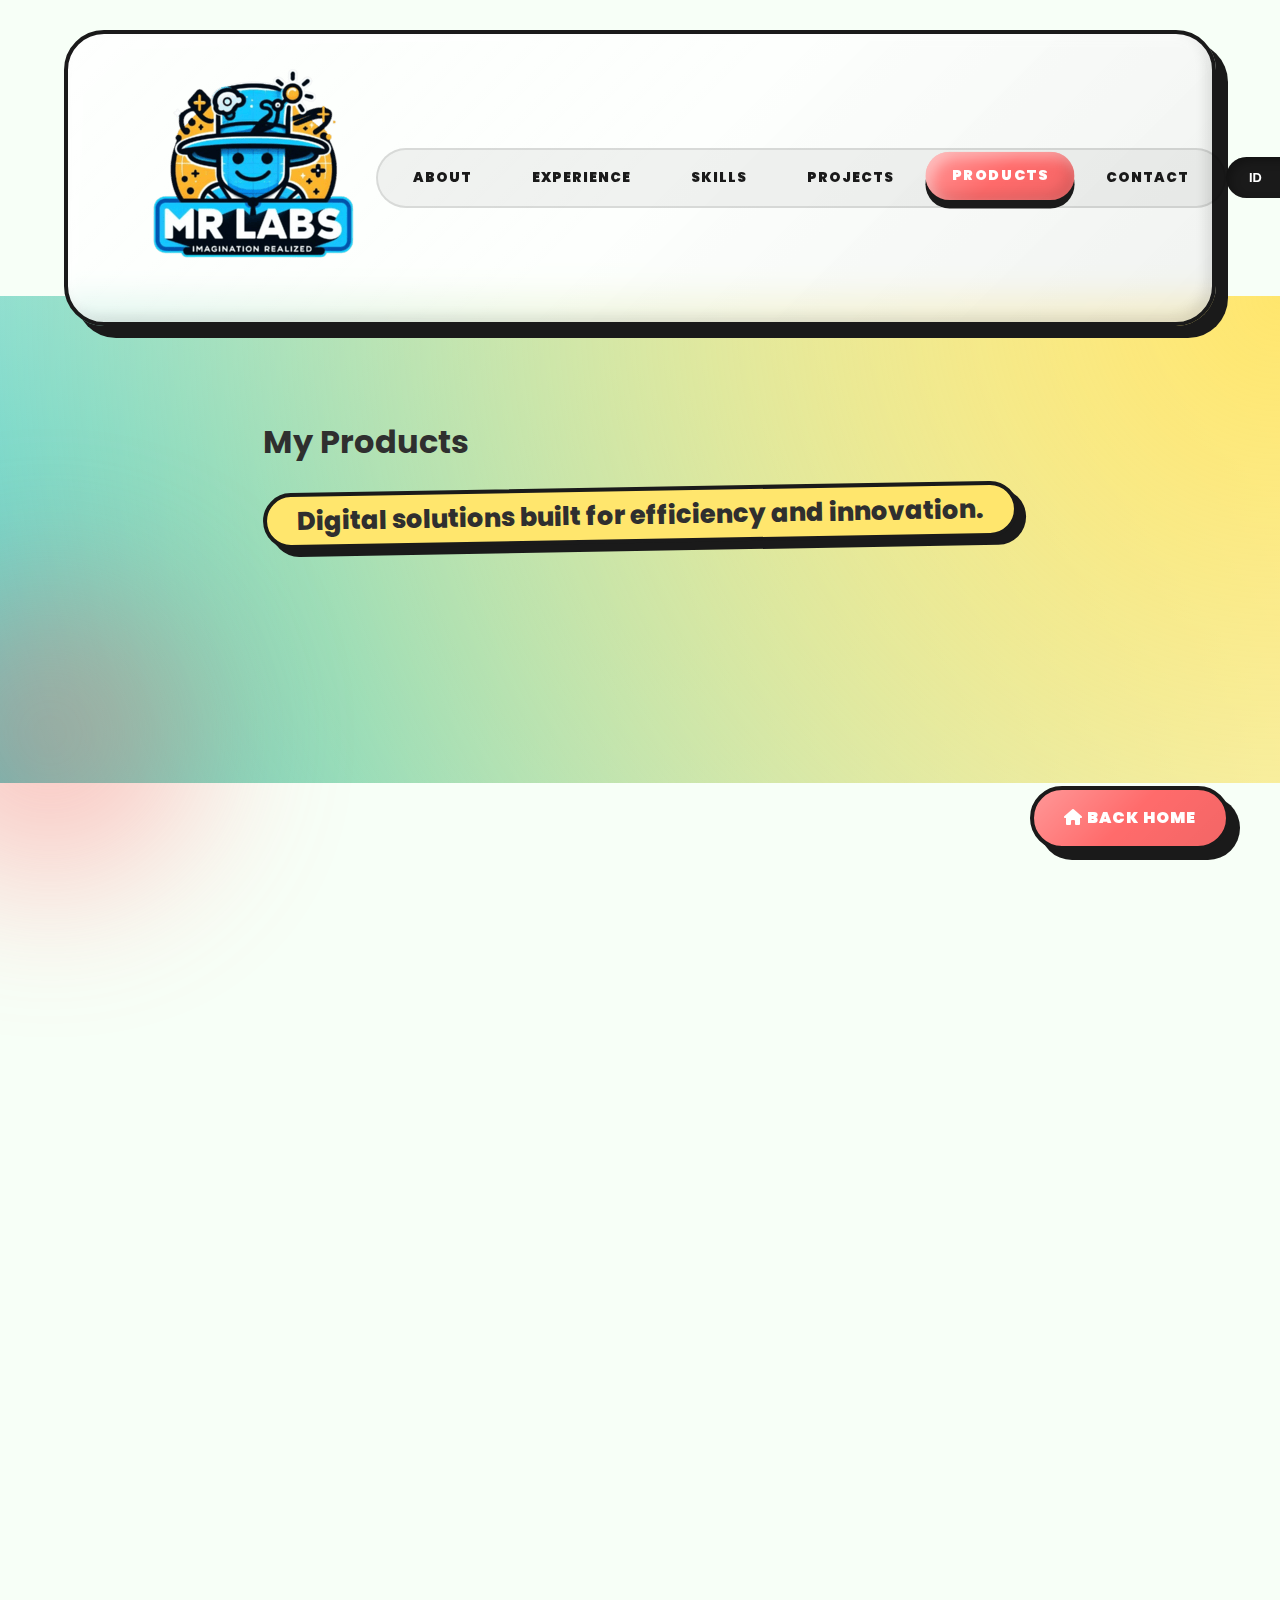
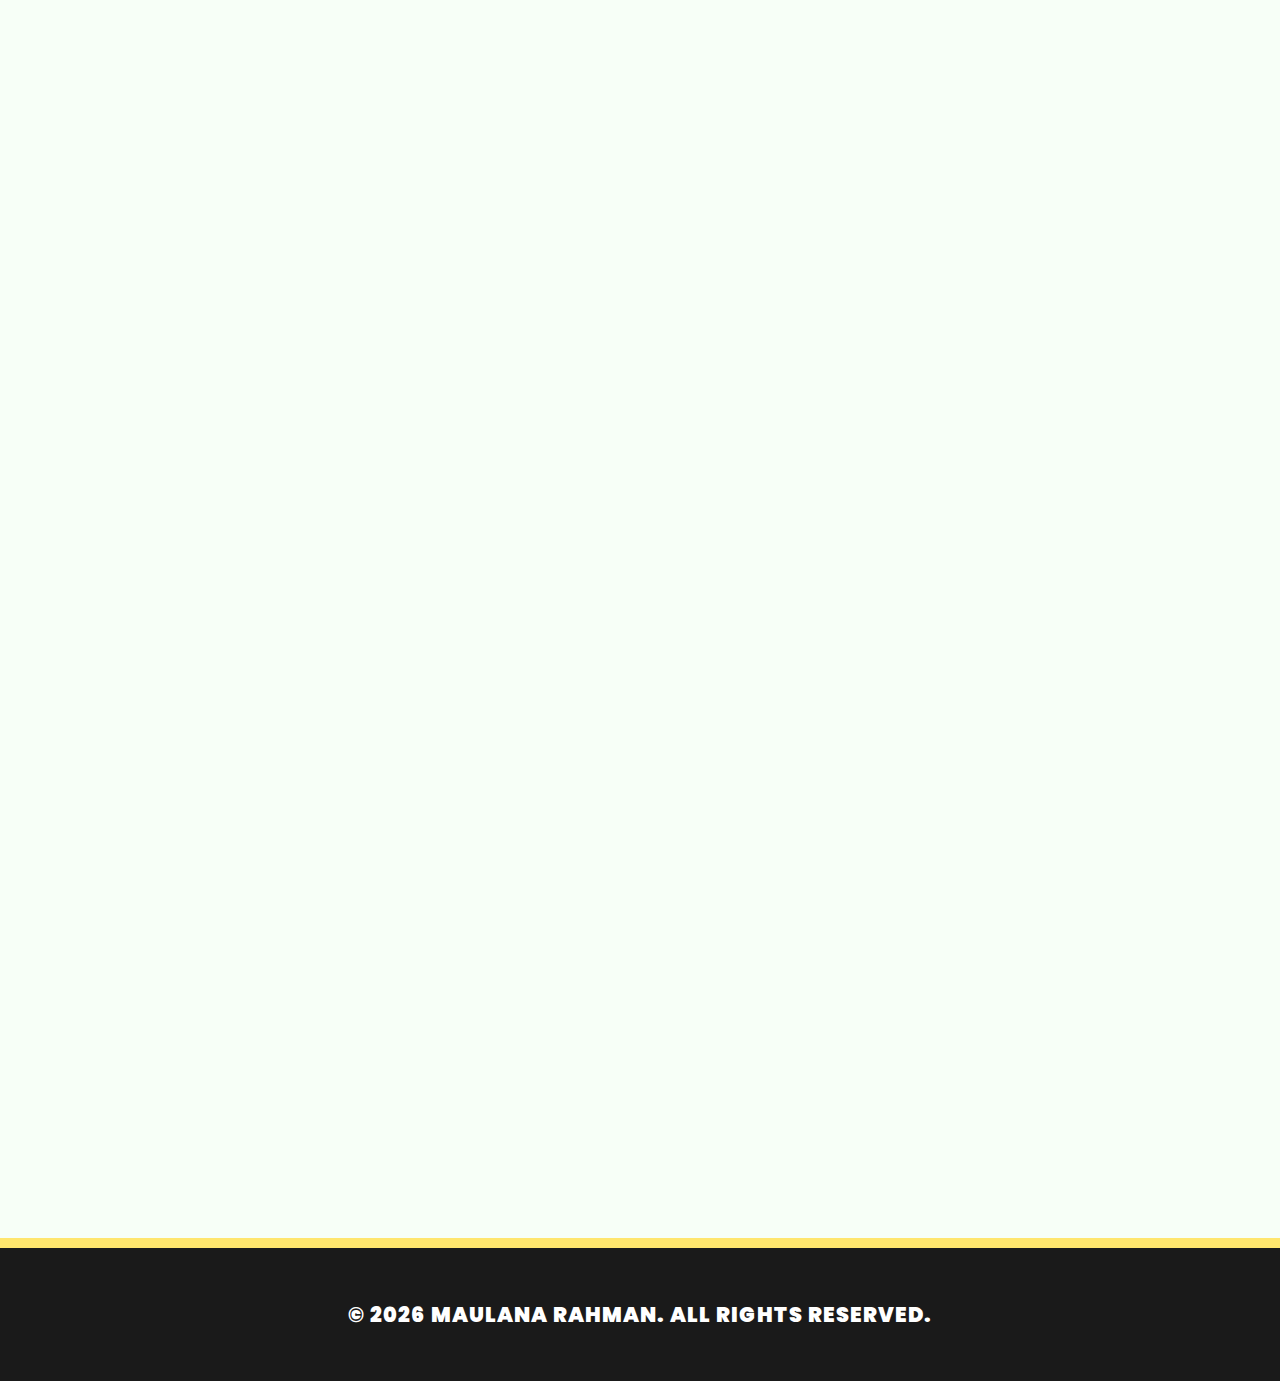
<file: products-en.html>
<!DOCTYPE html>
<html lang="en">

<head>
    <meta charset="UTF-8">
    <meta name="viewport" content="width=device-width, initial-scale=1.0">
    <title>Products - Maulana Rahman</title>
    <meta name="description" content="A list of innovative products developed by Maulana Rahman.">
    <link rel="stylesheet" href="css/style.css?v=1.0.1">
    <link rel="preconnect" href="https://fonts.googleapis.com">
    <link rel="preconnect" href="https://fonts.gstatic.com" crossorigin>
    <link href="https://fonts.googleapis.com/css2?family=Poppins:wght@300;400;600;700;900&display=swap"
        rel="stylesheet">
    <link rel="stylesheet" href="https://cdnjs.cloudflare.com/ajax/libs/font-awesome/6.5.1/css/all.min.css">
    <script type="text/javascript">
        (function(c,l,a,r,i,t,y){
            c[a]=c[a]||function(){(c[a].q=c[a].q||[]).push(arguments)};
            t=l.createElement(r);t.async=1;t.src="https://www.clarity.ms/tag/"+i;
            y=l.getElementsByTagName(r)[0];y.parentNode.insertBefore(t,y);
        })(window, document, "clarity", "script", "ve90w8nvrl");
    </script>
</head>

<body>

    <header>
        <nav>
            <div class="container">
                <a href="index-en.html" class="nav-logo"><img src="assets/logo.png" alt="Maulana Rahman"></a>
                <ul class="nav-menu">
                    <li><a href="index-en.html#about" id="nav-about">About</a></li>
                    <li><a href="index-en.html#experience" id="nav-experience">Experience</a></li>
                    <li><a href="index-en.html#skills" id="nav-skills">Skills</a></li>
                    <li><a href="projects-en.html" id="nav-projects">Projects</a></li>
                    <li><a href="products-en.html" class="active" id="nav-products">Products</a></li>
                    <li><a href="#contact" id="nav-contact">Contact</a></li>
                </ul>
                <div class="lang-switch">
                    <button id="btn-id" class="btn-lang">ID</button>
                    <button id="btn-en" class="btn-lang active">EN</button>
                </div>
                <button class="nav-toggle" aria-label="Open navigation">
                    <i class="fas fa-bars"></i>
                </button>
            </div>
        </nav>
    </header>

    <main>
        <section class="hero" style="min-height: 40vh;">
            <div class="container">
                <h1 class="fade-in">My Products</h1>
                <p class="section-subtitle-container" style="margin-top: 20px;">
                    <span class="section-subtitle">Digital solutions built for efficiency and innovation.</span>
                </p>
            </div>
        </section>

        <!-- Product 1 -->
        <section class="story-section animate-on-scroll">
            <div class="container story-container">
                <div class="story-image-wrapper">
                    <img src="assets/mr-auto-typer.png" alt="Mr. Auto Typer">
                </div>
                <div class="story-content">
                    <h2 class="section-title" style="text-align: left; font-size: 3rem;">Mr. Auto Typer</h2>
                    <div class="story-text">
                        <p><strong>What is Mr. Auto Typer?</strong> An intelligent text automation tool that allows you to perform automated typing with precision control, simulating human typing patterns to avoid detection.</p>
                        <p><strong>Key Features:</strong></p>
                        <ul style="margin-left: 20px; margin-bottom: 20px; list-style-type: '🚀 ';">
                            <li><strong>Human-like Jitter:</strong> Random delay variations for natural typing simulation.</li>
                            <li><strong>Custom Delay:</strong> Full control over speed (50ms - 2000ms).</li>
                            <li><strong>Global Hotkeys:</strong> Control the app without switching windows.</li>
                            <li><strong>Loop & Preset:</strong> Save configurations and run repetitive tasks.</li>
                        </ul>
                    </div>
                    <div class="story-tech-stack" style="margin-top: 25px;">
                        <span class="skill-tag">Golang</span>
                        <span class="skill-tag">Wails Framework</span>
                        <span class="skill-tag">JavaScript</span>
                        <span class="skill-tag">Cross-Platform</span>
                    </div>
                    <div style="margin-top: 30px;">
                        <a href="https://mrtyper.maulanar.my.id" target="_blank" class="btn btn-primary">Visit Website <i class="fas fa-external-link-alt" style="margin-left: 10px;"></i></a>
                    </div>
                </div>
            </div>
        </section>

        <!-- Product 2 -->
        <section class="story-section animate-on-scroll">
            <div class="container story-container">
                <div class="story-image-wrapper">
                    <img src="assets/gold-api-id.png" alt="Gold API ID">
                </div>
                <div class="story-content">
                    <h2 class="section-title" style="text-align: left; font-size: 3rem;">Gold API ID</h2>
                    <div class="story-text">
                        <p><strong>What is Gold API ID?</strong> Premium gold price API for the Indonesian market. Providing real-time data from trusted sources like Antam and Galeri24 for your financial applications.</p>
                        <p><strong>Key Features:</strong></p>
                        <ul style="margin-left: 20px; margin-bottom: 20px; list-style-type: '💰 ';">
                            <li><strong>Ultra Fast:</strong> Optimized Go backend ensuring millisecond response times.</li>
                            <li><strong>Reliable Sources:</strong> Direct aggregation from Antam & Galeri24 official feeds.</li>
                            <li><strong>Developer Ready:</strong> Comprehensive documentation with RESTful API standards.</li>
                            <li><strong>99.9% Uptime:</strong> Robust infrastructure built for enterprise scale.</li>
                        </ul>
                    </div>
                    <div class="story-tech-stack" style="margin-top: 25px;">
                        <span class="skill-tag">Golang</span>
                        <span class="skill-tag">PostgreSQL</span>
                        <span class="skill-tag">Redis</span>
                        <span class="skill-tag">REST API</span>
                    </div>
                    <div style="margin-top: 30px;">
                        <a href="https://emas.maulanar.my.id" target="_blank" class="btn btn-primary">Open API <i class="fas fa-code" style="margin-left: 10px;"></i></a>
                    </div>
                </div>
            </div>
        </section>

        <!-- Product 3 -->
        <section class="story-section animate-on-scroll">
            <div class="container story-container">
                <div class="story-image-wrapper">
                    <img src="assets/simfarm.png" alt="FarmManager">
                </div>
                <div class="story-content">
                    <h2 class="section-title" style="text-align: left; font-size: 3rem;">FarmManager</h2>
                    <div class="story-text">
                        <p><strong>What is FarmManager?</strong> Modern AI-based livestock management solution. Helping farmers optimize operations through deep data analysis.</p>
                        <p><strong>Key Features:</strong></p>
                        <ul style="margin-left: 20px; margin-bottom: 20px; list-style-type: '🐄 ';">
                            <li><strong>Smart HPP Calculator:</strong> Calculate Production Cost (HPP) with high accuracy.</li>
                            <li><strong>AI Health Monitoring:</strong> Early detection of animal health based on artificial intelligence.</li>
                            <li><strong>Advanced Analytics:</strong> Visualization dashboard for market trends and ROI.</li>
                            <li><strong>Smart Farm Management:</strong> IoT integration for automated pen monitoring.</li>
                        </ul>
                    </div>
                    <div class="story-tech-stack" style="margin-top: 25px;">
                        <span class="skill-tag">PHP (Laravel)</span>
                        <span class="skill-tag">AI Integration</span>
                        <span class="skill-tag">IoT</span>
                        <span class="skill-tag">MySQL</span>
                    </div>
                    <div style="margin-top: 30px;">
                        <a href="https://simfarm.maulanar.my.id/" target="_blank" class="btn btn-primary">Open App <i class="fas fa-external-link-alt" style="margin-left: 10px;"></i></a>
                    </div>
                </div>
            </div>
        </section>

        <!-- Product 4 -->
        <section class="story-section animate-on-scroll" style="border-bottom: none;">
            <div class="container story-container">
                <div class="story-image-wrapper" style="background: var(--heading-color); display: flex; align-items: center; justify-content: center; min-height: 250px;">
                    <i class="fas fa-robot" style="font-size: 8rem; color: var(--primary-color);"></i>
                </div>
                <div class="story-content">
                    <h2 class="section-title" style="text-align: left; font-size: 3rem;">ChatBot Web</h2>
                    <div class="story-text">
                        <p><strong>What is ChatBot Web?</strong> Intelligent virtual assistant solution that can be trained using your business documents. Providing 24/7 automated customer service with accurate responses.</p>
                        <p><strong>Key Features:</strong></p>
                        <ul style="margin-left: 20px; margin-bottom: 20px; list-style-type: '🤖 ';">
                            <li><strong>Custom Knowledge:</strong> Train AI with your PDF, Word, or text documents.</li>
                            <li><strong>Easy Integration:</strong> Install on any website with just one line of code.</li>
                            <li><strong>Natural Conversation:</strong> Smart interactions that understand question context.</li>
                            <li><strong>Multilingual:</strong> Supports various languages for a global audience.</li>
                        </ul>
                    </div>
                    <div class="story-tech-stack" style="margin-top: 25px;">
                        <span class="skill-tag">Node.js</span>
                        <span class="skill-tag">OpenAI API</span>
                        <span class="skill-tag">Vector DB</span>
                        <span class="skill-tag">React</span>
                    </div>
                </div>
            </div>
        </section>

    </main>

    <div class="back-home">
        <a href="index-en.html" class="btn btn-primary"><i class="fas fa-home"></i> Back Home</a>
    </div>

    <footer>
        <div class="container">
            <p>&copy; 2026 Maulana Rahman. All rights reserved.</p>
        </div>
    </footer>

    <script src="js/script.js"></script>
</body>

</html>
</file>
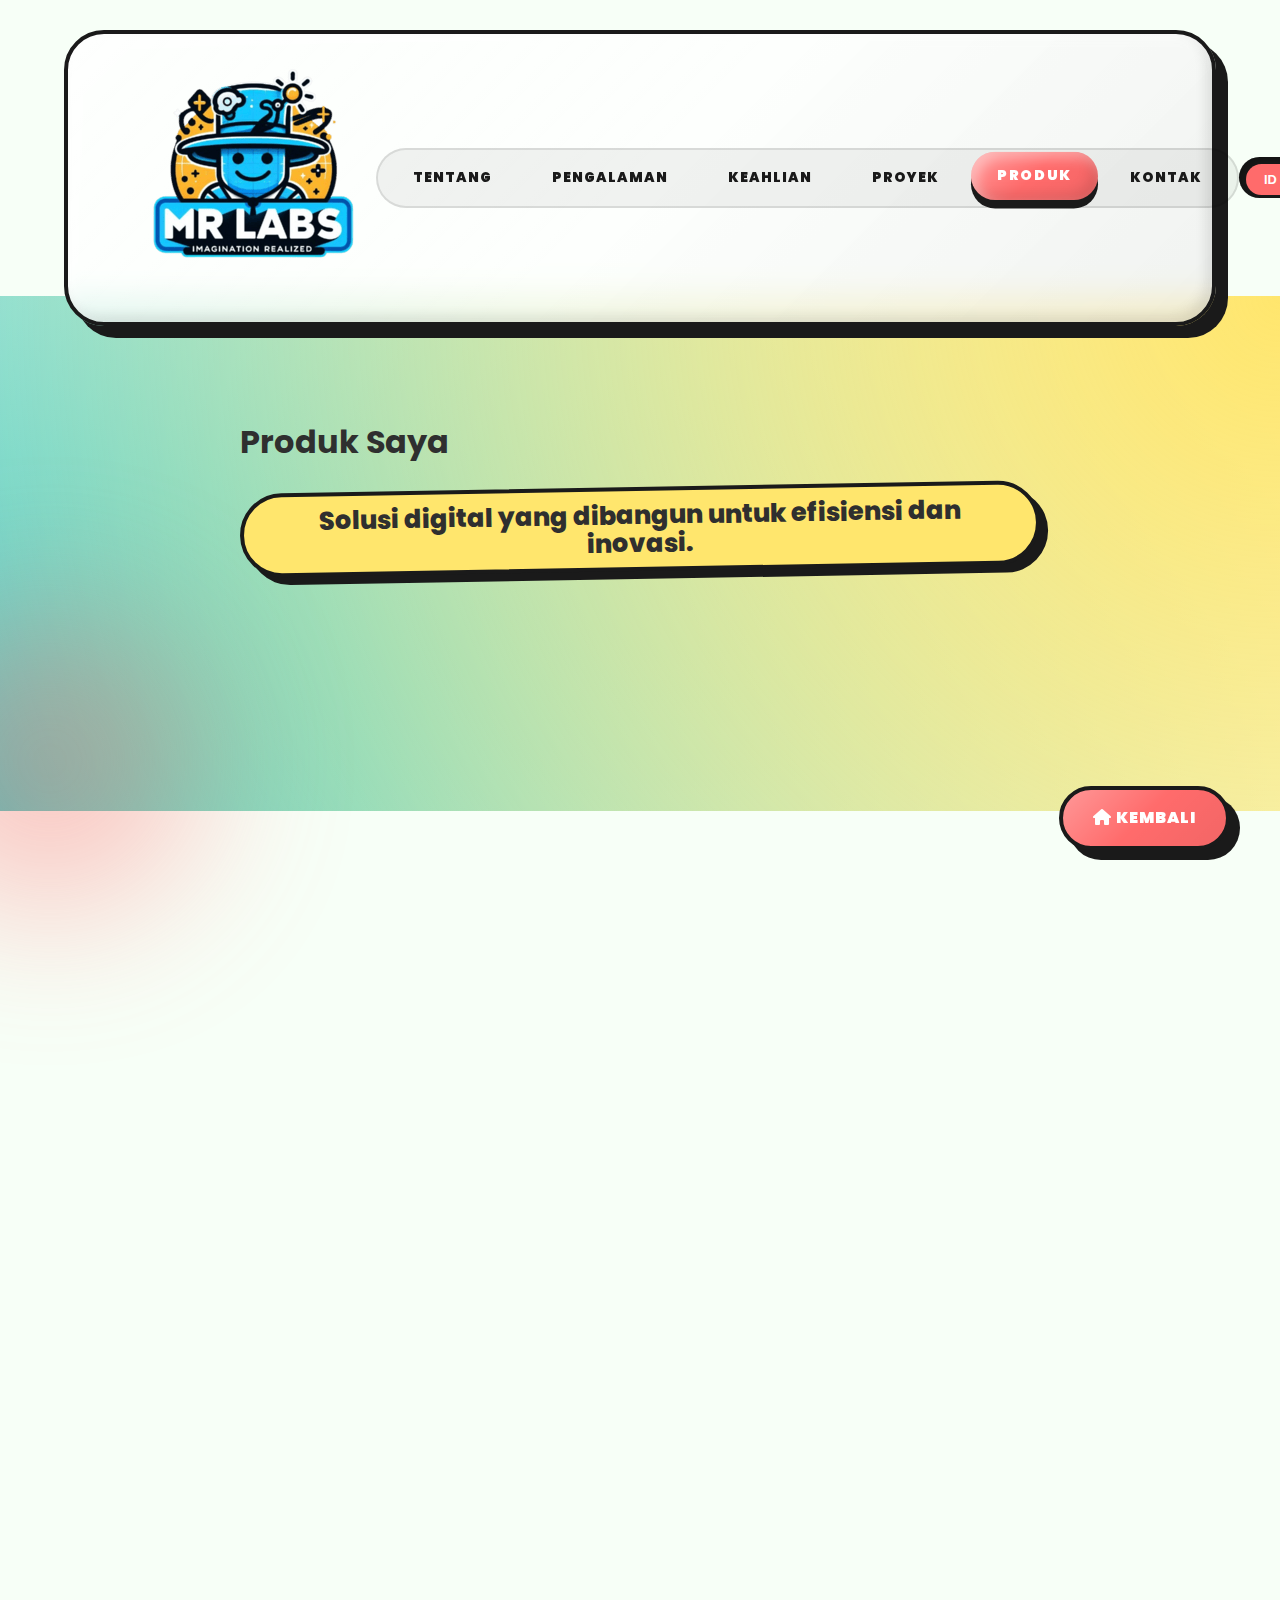
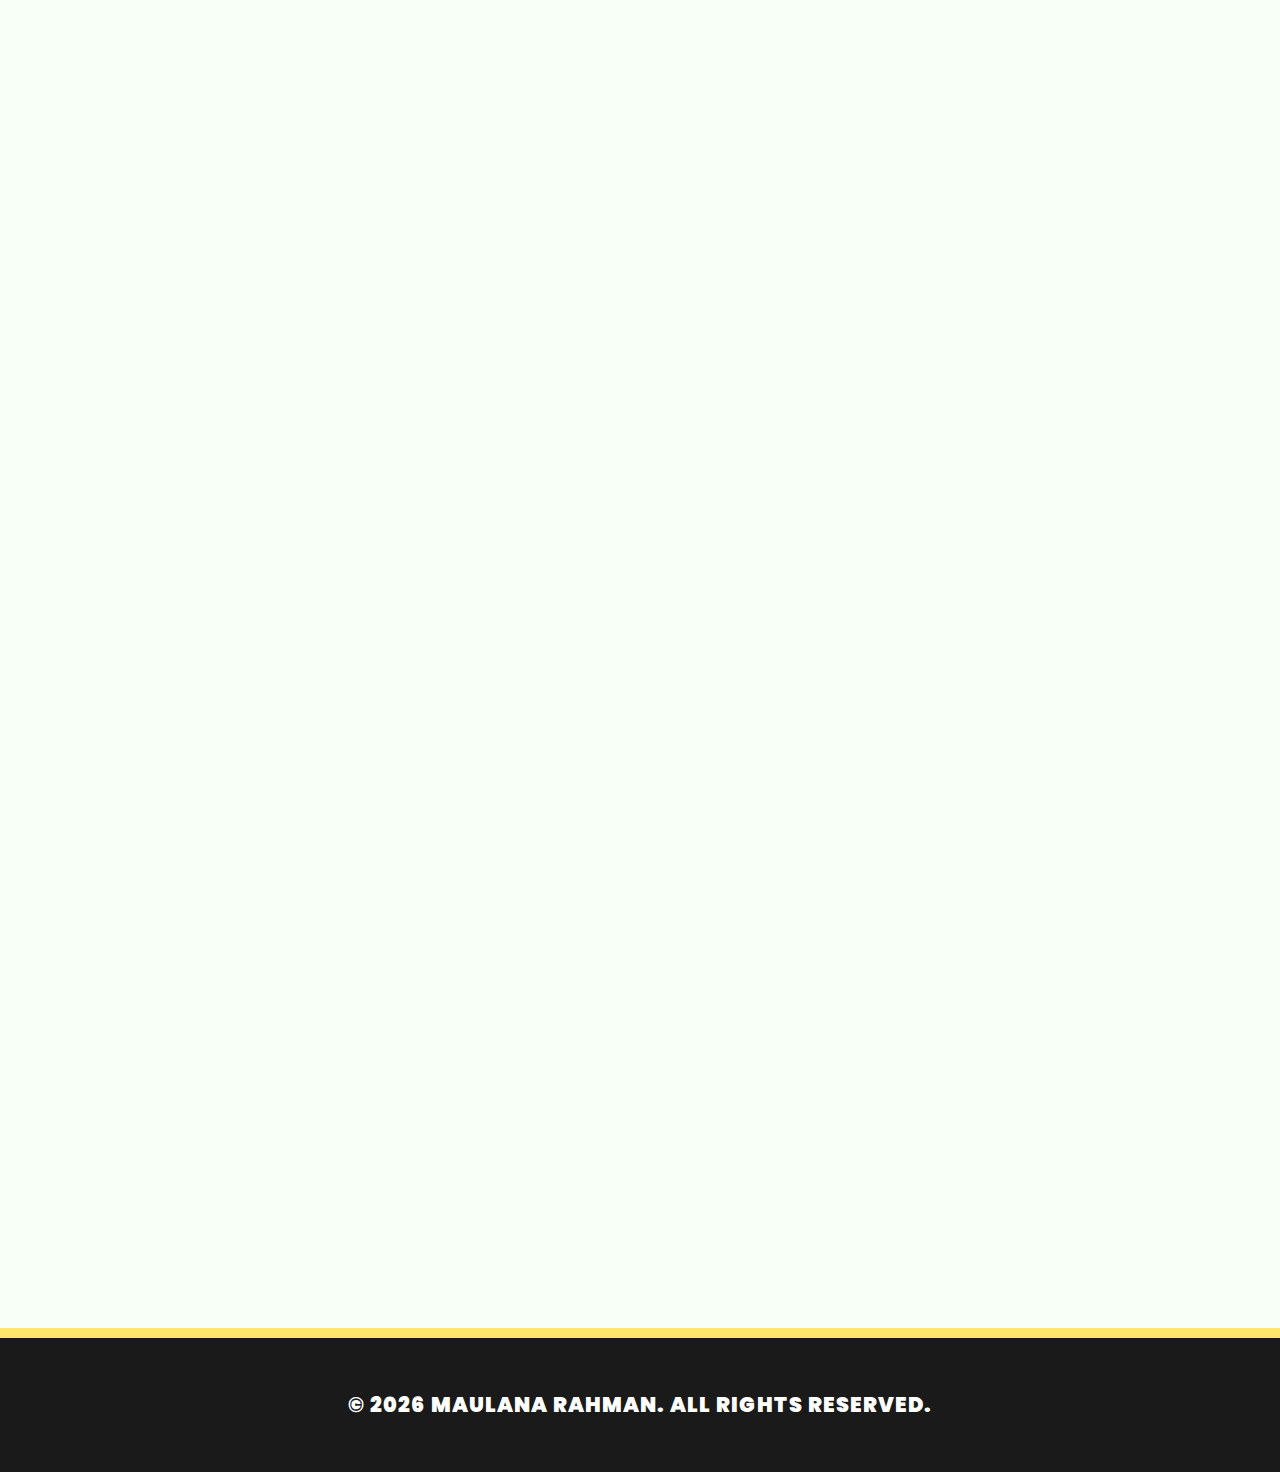
<file: products.html>
<!DOCTYPE html>
<html lang="id">

<head>
    <meta charset="UTF-8">
    <meta name="viewport" content="width=device-width, initial-scale=1.0">
    <title>Produk - Maulana Rahman</title>
    <meta name="description" content="Daftar produk inovatif yang dikembangkan oleh Maulana Rahman.">
    <link rel="stylesheet" href="css/style.css?v=1.0.1">
    <link rel="preconnect" href="https://fonts.googleapis.com">
    <link rel="preconnect" href="https://fonts.gstatic.com" crossorigin>
    <link href="https://fonts.googleapis.com/css2?family=Poppins:wght@300;400;600;700;900&display=swap"
        rel="stylesheet">
    <link rel="stylesheet" href="https://cdnjs.cloudflare.com/ajax/libs/font-awesome/6.5.1/css/all.min.css">
    <script type="text/javascript">
        (function(c,l,a,r,i,t,y){
            c[a]=c[a]||function(){(c[a].q=c[a].q||[]).push(arguments)};
            t=l.createElement(r);t.async=1;t.src="https://www.clarity.ms/tag/"+i;
            y=l.getElementsByTagName(r)[0];y.parentNode.insertBefore(t,y);
        })(window, document, "clarity", "script", "ve90w8nvrl");
    </script>
</head>

<body>

    <header>
        <nav>
            <div class="container">
                <a href="index.html" class="nav-logo"><img src="assets/logo.png" alt="Maulana Rahman"></a>
                <ul class="nav-menu">
                    <li><a href="index.html#about" id="nav-about">Tentang</a></li>
                    <li><a href="index.html#experience" id="nav-experience">Pengalaman</a></li>
                    <li><a href="index.html#skills" id="nav-skills">Keahlian</a></li>
                    <li><a href="projects.html" id="nav-projects">Proyek</a></li>
                    <li><a href="products.html" class="active" id="nav-products">Produk</a></li>
                    <li><a href="#contact" id="nav-contact">Kontak</a></li>
                </ul>
                <div class="lang-switch">
                    <button id="btn-id" class="btn-lang active">ID</button>
                    <button id="btn-en" class="btn-lang">EN</button>
                </div>
                <button class="nav-toggle" aria-label="Buka navigasi">
                    <i class="fas fa-bars"></i>
                </button>
            </div>
        </nav>
    </header>

    <main>
        <section class="hero" style="min-height: 40vh;">
            <div class="container">
                <h1 class="fade-in">Produk Saya</h1>
                <p class="section-subtitle-container" style="margin-top: 20px;">
                    <span class="section-subtitle">Solusi digital yang dibangun untuk efisiensi dan inovasi.</span>
                </p>
            </div>
        </section>

        <!-- Product 1 -->
        <section class="story-section animate-on-scroll">
            <div class="container story-container">
                <div class="story-image-wrapper">
                    <img src="assets/mr-auto-typer.png" alt="Mr. Auto Typer">
                </div>
                <div class="story-content">
                    <h2 class="section-title" style="text-align: left; font-size: 3rem;">Mr. Auto Typer</h2>
                    <div class="story-text">
                        <p><strong>Apa itu Mr. Auto Typer?</strong> Alat otomasi teks cerdas yang memungkinkan Anda melakukan pengetikan otomatis dengan kontrol presisi, mensimulasikan pola mengetik manusia untuk menghindari deteksi.</p>
                        <p><strong>Fitur Unggulan:</strong></p>
                        <ul style="margin-left: 20px; margin-bottom: 20px; list-style-type: '🚀 ';">
                            <li><strong>Human-like Jitter:</strong> Variasi delay acak untuk simulasi mengetik alami.</li>
                            <li><strong>Custom Delay:</strong> Kontrol penuh atas kecepatan (50ms - 2000ms).</li>
                            <li><strong>Global Hotkeys:</strong> Kendalikan aplikasi tanpa berpindah jendela.</li>
                            <li><strong>Loop & Preset:</strong> Simpan konfigurasi dan jalankan tugas berulang.</li>
                        </ul>
                    </div>
                    <div class="story-tech-stack" style="margin-top: 25px;">
                        <span class="skill-tag">Golang</span>
                        <span class="skill-tag">Wails Framework</span>
                        <span class="skill-tag">JavaScript</span>
                        <span class="skill-tag">Cross-Platform</span>
                    </div>
                    <div style="margin-top: 30px;">
                        <a href="https://mrtyper.maulanar.my.id" target="_blank" class="btn btn-primary">Kunjungi Website <i class="fas fa-external-link-alt" style="margin-left: 10px;"></i></a>
                    </div>
                </div>
            </div>
        </section>

        <!-- Product 2 -->
        <section class="story-section animate-on-scroll">
            <div class="container story-container">
                <div class="story-image-wrapper">
                    <img src="assets/gold-api-id.png" alt="Gold API ID">
                </div>
                <div class="story-content">
                    <h2 class="section-title" style="text-align: left; font-size: 3rem;">Gold API ID</h2>
                    <div class="story-text">
                        <p><strong>Apa itu Gold API ID?</strong> API harga emas premium untuk pasar Indonesia. Menyediakan data real-time dari sumber terpercaya seperti Antam dan Galeri24 untuk aplikasi finansial Anda.</p>
                        <p><strong>Fitur Utama:</strong></p>
                        <ul style="margin-left: 20px; margin-bottom: 20px; list-style-type: '💰 ';">
                            <li><strong>Ultra Fast:</strong> Backend Go yang dioptimasi untuk respons milidetik.</li>
                            <li><strong>Reliable Sources:</strong> Agregasi langsung dari feed resmi Antam & Galeri24.</li>
                            <li><strong>Developer Ready:</strong> Dokumentasi lengkap dengan standar RESTful API.</li>
                            <li><strong>99.9% Uptime:</strong> Infrastruktur yang tangguh untuk skala enterprise.</li>
                        </ul>
                    </div>
                    <div class="story-tech-stack" style="margin-top: 25px;">
                        <span class="skill-tag">Golang</span>
                        <span class="skill-tag">PostgreSQL</span>
                        <span class="skill-tag">Redis</span>
                        <span class="skill-tag">REST API</span>
                    </div>
                    <div style="margin-top: 30px;">
                        <a href="https://emas.maulanar.my.id" target="_blank" class="btn btn-primary">Buka API <i class="fas fa-code" style="margin-left: 10px;"></i></a>
                    </div>
                </div>
            </div>
        </section>

        <!-- Product 3 -->
        <section class="story-section animate-on-scroll">
            <div class="container story-container">
                <div class="story-image-wrapper">
                    <img src="assets/simfarm.png" alt="FarmManager">
                </div>
                <div class="story-content">
                    <h2 class="section-title" style="text-align: left; font-size: 3rem;">FarmManager</h2>
                    <div class="story-text">
                        <p><strong>Apa itu FarmManager?</strong> Solusi manajemen peternakan modern berbasis AI. Membantu peternak mengoptimalkan operasional melalui analisis data yang mendalam.</p>
                        <p><strong>Fitur Unggulan:</strong></p>
                        <ul style="margin-left: 20px; margin-bottom: 20px; list-style-type: '🐄 ';">
                            <li><strong>Smart HPP Calculator:</strong> Hitung Harga Pokok Produksi dengan akurasi tinggi.</li>
                            <li><strong>AI Health Monitoring:</strong> Deteksi dini kesehatan hewan berbasis kecerdasan buatan.</li>
                            <li><strong>Advanced Analytics:</strong> Dashboard visualisasi untuk tren pasar dan ROI.</li>
                            <li><strong>Smart Farm Management:</strong> Integrasi IoT untuk monitoring kandang otomatis.</li>
                        </ul>
                    </div>
                    <div class="story-tech-stack" style="margin-top: 25px;">
                        <span class="skill-tag">PHP (Laravel)</span>
                        <span class="skill-tag">AI Integration</span>
                        <span class="skill-tag">IoT</span>
                        <span class="skill-tag">MySQL</span>
                    </div>
                    <div style="margin-top: 30px;">
                        <a href="https://simfarm.maulanar.my.id/" target="_blank" class="btn btn-primary">Buka Aplikasi <i class="fas fa-external-link-alt" style="margin-left: 10px;"></i></a>
                    </div>
                </div>
            </div>
        </section>

        <!-- Product 4 -->
        <section class="story-section animate-on-scroll" style="border-bottom: none;">
            <div class="container story-container">
                <div class="story-image-wrapper" style="background: var(--heading-color); display: flex; align-items: center; justify-content: center; min-height: 250px;">
                    <i class="fas fa-robot" style="font-size: 8rem; color: var(--primary-color);"></i>
                </div>
                <div class="story-content">
                    <h2 class="section-title" style="text-align: left; font-size: 3rem;">ChatBot Web</h2>
                    <div class="story-text">
                        <p><strong>Apa itu ChatBot Web?</strong> Solusi asisten virtual cerdas yang dapat dilatih menggunakan dokumen bisnis Anda. Memberikan layanan pelanggan otomatis 24/7 dengan respons yang akurat.</p>
                        <p><strong>Fitur Utama:</strong></p>
                        <ul style="margin-left: 20px; margin-bottom: 20px; list-style-type: '🤖 ';">
                            <li><strong>Custom Knowledge:</strong> Latih AI dengan dokumen PDF, Word, atau teks Anda.</li>
                            <li><strong>Easy Integration:</strong> Pasang pada website mana pun hanya dengan satu baris kode.</li>
                            <li><strong>Natural Conversation:</strong> Interaksi cerdas yang memahami konteks pertanyaan.</li>
                            <li><strong>Multilingual:</strong> Mendukung berbagai bahasa untuk audiens global.</li>
                        </ul>
                    </div>
                    <div class="story-tech-stack" style="margin-top: 25px;">
                        <span class="skill-tag">Node.js</span>
                        <span class="skill-tag">OpenAI API</span>
                        <span class="skill-tag">Vector DB</span>
                        <span class="skill-tag">React</span>
                    </div>
                </div>
            </div>
        </section>

    </main>

    <div class="back-home">
        <a href="index.html" class="btn btn-primary"><i class="fas fa-home"></i> Kembali</a>
    </div>

    <footer>
        <div class="container">
            <p>&copy; 2026 Maulana Rahman. All rights reserved.</p>
        </div>
    </footer>

    <script src="js/script.js"></script>
</body>

</html>
</file>
<file: css/style.css>
:root {
    --primary-color: #ff6b6b;
    --primary-hover-color: #ff5252;
    --secondary-color: #4ecdc4;
    --background-color: #f7fff7;
    --section-bg-color: #ffffff;
    --text-color: #2f2f2f;
    --heading-color: #1a1a1a;
    --border-color: #ffe66d;
    --white-color: #fff;
    --font-family: 'Poppins', sans-serif;

    /* Squishy UI specific */
    --squish-radius: 35px;
    --squish-shadow: 10px 10px 0px var(--heading-color);
    --squish-inner-shadow: inset 6px 6px 12px rgba(255, 255, 255, 0.4), inset -6px -6px 12px rgba(0, 0, 0, 0.1);
    --gloss-effect: linear-gradient(135deg, rgba(255, 255, 255, 0.3) 0%, rgba(255, 255, 255, 0) 50%, rgba(0, 0, 0, 0.05) 100%);
    --transition-bounce: all 0.5s cubic-bezier(0.68, -0.6, 0.32, 1.6);
}

/* Selection & Scrollbar */
::selection {
    background: var(--primary-color);
    color: var(--white-color);
    text-shadow: none;
}

::-webkit-scrollbar {
    width: 16px;
}

::-webkit-scrollbar-track {
    background: var(--background-color);
    border-left: 4px solid var(--heading-color);
}

::-webkit-scrollbar-thumb {
    background: var(--secondary-color);
    border: 4px solid var(--heading-color);
    border-radius: 10px;
    box-shadow: inset 4px 4px 0px rgba(255, 255, 255, 0.4);
}

::-webkit-scrollbar-thumb:hover {
    background: var(--primary-color);
}

/* Basic Reset & Typography */
* {
    margin: 0;
    padding: 0;
    box-sizing: border-box;
    cursor: url('data:image/svg+xml;utf8,<svg xmlns="http://www.w3.org/2000/svg" width="24" height="24" viewBox="0 0 24 24" fill="none" stroke="black" stroke-width="2" stroke-linecap="round" stroke-linejoin="round"><circle cx="12" cy="12" r="10"></circle></svg>'), auto;
}

html {
    scroll-behavior: smooth;
}

body {
    font-family: var(--font-family);
    background-color: var(--background-color);
    color: var(--text-color);
    line-height: 1.6;
    overflow-x: hidden;
}

.container {
    max-width: 1100px;
    margin: 0 auto;
    padding: 0 20px;
}

/* Header & Navigation */
header {
    background-color: rgba(255, 255, 255, 0.7);
    backdrop-filter: blur(15px);
    border: 4px solid var(--heading-color);
    position: sticky;
    top: 30px;
    margin: 0 auto;
    max-width: 90%;
    border-radius: 40px;
    z-index: 1000;
    box-shadow: 12px 12px 0px var(--heading-color), var(--squish-inner-shadow);
    padding: 10px 0;
    background-image: var(--gloss-effect);
}

nav .container {
    display: flex;
    justify-content: space-between;
    align-items: center;
    padding: 0 30px;
}

.nav-menu {
    display: flex;
    list-style: none;
    align-items: center;
    background: rgba(0, 0, 0, 0.05);
    padding: 5px;
    border-radius: 35px;
    border: 2px solid rgba(0, 0, 0, 0.1);
}

.nav-menu li {
    margin: 0 5px;
}

.nav-menu a {
    text-decoration: none;
    color: var(--heading-color);
    font-weight: 900;
    transition: var(--transition-bounce);
    padding: 12px 25px;
    border-radius: 30px;
    text-transform: uppercase;
    font-size: 0.85rem;
    letter-spacing: 1px;
    display: block;
}

.nav-menu a:hover,
.nav-menu a.active {
    color: var(--white-color);
    background: var(--primary-color);
    background-image: var(--gloss-effect);
    transform: scale(1.05) translateY(-2px);
    box-shadow: 0px 8px 0px var(--heading-color), var(--squish-inner-shadow);
}

.nav-toggle {
    display: none;
    background: var(--primary-color);
    border: 4px solid var(--heading-color);
    border-radius: 15px;
    padding: 12px;
    cursor: pointer;
    box-shadow: 4px 4px 0px var(--heading-color);
    transition: var(--transition-bounce);
    color: var(--white-color);
}

.nav-toggle:hover {
    transform: scale(1.1);
}

.nav-logo {
    font-weight: 950;
    font-size: 1.6rem;
    color: var(--primary-color);
    text-decoration: none;
    text-transform: uppercase;
    letter-spacing: -1px;
    transition: var(--transition-bounce);
    -webkit-text-stroke: 1px var(--heading-color);
    text-shadow: 4px 4px 0px var(--heading-color);
}

.nav-logo:hover {
    transform: scale(1.05) rotate(-2deg);
    text-shadow: 6px 6px 0px var(--heading-color);
}

/* Language Switch Button */
.lang-switch {
    display: flex;
    gap: 10px;
    background: var(--heading-color);
    padding: 5px;
    border-radius: 25px;
    box-shadow: inset 4px 4px 10px rgba(0, 0, 0, 0.3);
}

.btn-lang {
    background: transparent;
    color: var(--white-color);
    border: none;
    border-radius: 20px;
    padding: 8px 18px;
    margin: 0;
    font-weight: 900;
    cursor: pointer;
    transition: var(--transition-bounce);
    font-size: 0.8rem;
    box-shadow: none;
}

.btn-lang.active {
    background: var(--secondary-color);
    background-image: var(--gloss-effect);
    color: var(--white-color);
    box-shadow: 0px 4px 0px rgba(0, 0, 0, 0.2), var(--squish-inner-shadow);
    transform: translateY(-2px);
}

.btn-lang:hover:not(.active) {
    background: rgba(255, 255, 255, 0.1);
}

.btn-lang.active {
    background: var(--primary-color);
    color: var(--white-color);
    transform: translate(2px, 2px);
    box-shadow: 0px 0px 0px var(--primary-color);
}

/* Buttons */
.btn {
    padding: 15px 30px;
    border-radius: var(--squish-radius);
    text-decoration: none;
    font-weight: 900;
    transition: var(--transition-bounce);
    display: inline-block;
    border: 4px solid var(--heading-color);
    box-shadow: 8px 8px 0px var(--heading-color);
    text-transform: uppercase;
    letter-spacing: 1px;
}

.btn-primary {
    background: var(--primary-color);
    background-image: var(--gloss-effect);
    color: var(--white-color) !important;
    box-shadow: var(--squish-shadow), var(--squish-inner-shadow);
}

.btn-secondary {
    background: var(--secondary-color);
    background-image: var(--gloss-effect);
    color: var(--white-color) !important;
    box-shadow: var(--squish-shadow), var(--squish-inner-shadow);
}

/* Lottie Container in Nav */
.lottie-container {
    width: 50px;
    height: 50px;
    display: flex;
    align-items: center;
    justify-content: center;
    background: var(--white-color);
    border-radius: 50%;
    border: 3px solid var(--heading-color);
    box-shadow: 4px 4px 0px var(--heading-color);
    transition: var(--transition-bounce);
    margin-left: 15px;
    overflow: hidden;
}

.lottie-container:hover {
    transform: scale(1.2) rotate(10deg);
    box-shadow: 6px 6px 0px var(--heading-color);
}

/* General Section Styling */
section {
    padding: 120px 0;
    position: relative;
    z-index: 1;
}

section::before {
    content: '';
    position: absolute;
    width: 300px;
    height: 300px;
    background: var(--border-color);
    filter: blur(80px);
    border-radius: 50%;
    z-index: -1;
    opacity: 0.4;
    pointer-events: none;
}

section:nth-child(even)::before {
    top: -100px;
    right: -100px;
    background: var(--secondary-color);
}

section:nth-child(odd)::before {
    bottom: -100px;
    left: -100px;
    background: var(--primary-color);
}

.section-bg {
    background-color: var(--white-color);
}

.section-title {
    text-align: center;
    font-size: 5.5rem;
    font-weight: 950;
    color: var(--primary-color);
    margin-bottom: 20px;
    text-transform: uppercase;
    letter-spacing: -4px;
    -webkit-text-stroke: 3px var(--heading-color);
    text-shadow: 12px 12px 0px var(--heading-color);
}

.section-subtitle {
    text-align: center;
    max-width: 800px;
    margin: 0 auto 80px auto;
    color: var(--text-color);
    font-size: 1.6rem;
    font-weight: 800;
    line-height: 1.1;
    background: var(--border-color);
    display: inline-block;
    padding: 10px 30px;
    border-radius: 50px;
    border: 4px solid var(--heading-color);
    box-shadow: 8px 8px 0px var(--heading-color);
    transform: rotate(-1deg);
}

.section-subtitle-container {
    text-align: center;
    margin-bottom: 40px;
}

/* Specialization Bar */
.specialization-bar {
    display: flex;
    flex-wrap: wrap;
    justify-content: center;
    gap: 15px;
    margin-bottom: 60px;
}

.spec-item {
    background: var(--heading-color);
    color: var(--white-color);
    padding: 10px 25px;
    border-radius: 50px;
    font-weight: 900;
    font-size: 1rem;
    text-transform: uppercase;
    letter-spacing: 1px;
    box-shadow: 6px 6px 0px var(--primary-color), var(--squish-inner-shadow);
    transition: var(--transition-bounce);
    border: 3px solid var(--heading-color);
}

.spec-item:hover {
    transform: translateY(-5px) scale(1.08) rotate(1deg);
    background: var(--primary-color);
    box-shadow: 10px 10px 0px var(--heading-color);
}

.spec-item span {
    position: relative;
    z-index: 1;
}

/* About Highlights Grid */
.about-highlights {
    display: grid;
    grid-template-columns: repeat(3, 1fr);
    gap: 30px;
    margin-top: 40px;
}

.highlight-card {
    background: var(--white-color);
    background-image: var(--gloss-effect);
    border: 4px solid var(--heading-color);
    border-radius: 40px;
    padding: 40px 30px;
    text-align: center;
    box-shadow: 10px 10px 0px var(--primary-color), var(--squish-inner-shadow);
    transition: var(--transition-bounce);
}

.highlight-card:hover {
    transform: translateY(-10px) rotate(2deg);
    box-shadow: 15px 15px 0px var(--primary-color);
}

.highlight-card i {
    font-size: 3rem;
    color: var(--secondary-color);
    margin-bottom: 20px;
    display: block;
}

.highlight-card h3 {
    font-size: 1.8rem;
    font-weight: 900;
    color: var(--heading-color);
    margin-bottom: 15px;
    text-transform: uppercase;
}

.highlight-card p {
    font-size: 1.1rem;
    font-weight: 700;
    color: var(--text-color);
    line-height: 1.3;
}

@media (max-width: 992px) {
    .about-highlights {
        grid-template-columns: 1fr;
    }
}

/* About Stats Bar */
.about-stats {
    display: flex;
    justify-content: center;
    gap: 60px;
    margin-top: 80px;
    padding: 40px;
    background: var(--heading-color);
    border-radius: 50px;
    border: 5px solid var(--border-color);
    box-shadow: 15px 15px 0px var(--heading-color);
}

.stat-item {
    text-align: center;
}

.stat-number {
    display: block;
    font-size: 3.5rem;
    font-weight: 950;
    color: var(--primary-color);
    line-height: 1;
    margin-bottom: 5px;
    -webkit-text-stroke: 1.5px var(--white-color);
}

.stat-label {
    font-size: 1rem;
    font-weight: 800;
    color: var(--white-color);
    text-transform: uppercase;
    letter-spacing: 1px;
}

/* Key Achievements */
.key-achievements {
    margin-top: 60px;
    background: var(--white-color);
    border: 4px solid var(--heading-color);
    border-radius: 40px;
    padding: 40px;
    box-shadow: 10px 10px 0px var(--secondary-color);
}

.key-achievements h3 {
    font-size: 2rem;
    font-weight: 900;
    color: var(--heading-color);
    margin-bottom: 30px;
    text-transform: uppercase;
    text-align: center;
}

.achieve-list {
    list-style: none;
    display: grid;
    grid-template-columns: 1fr;
    gap: 20px;
}

.achieve-list li {
    font-size: 1.2rem;
    font-weight: 700;
    color: var(--text-color);
    display: flex;
    align-items: center;
    background: rgba(0, 0, 0, 0.03);
    padding: 20px;
    border-radius: 20px;
    border: 2px solid transparent;
    transition: var(--transition-bounce);
}

.achieve-list li:hover {
    border-color: var(--primary-color);
    transform: scale(1.02);
    background: var(--white-color);
}

.achieve-list i {
    color: var(--primary-color);
    font-size: 1.5rem;
    margin-right: 20px;
}

@media (max-width: 768px) {
    .about-stats {
        flex-direction: column;
        gap: 30px;
        border-radius: 40px;
        padding: 30px;
    }

    .stat-number {
        font-size: 2.8rem;
    }
}

/* Philosophy Section */
.philosophy-section {
    margin-top: 100px;
    padding: 60px;
    background: rgba(255, 255, 255, 0.3);
    border: 5px dashed var(--heading-color);
    border-radius: 60px;
    text-align: center;
}

.philosophy-title {
    font-size: 2.5rem;
    font-weight: 950;
    color: var(--heading-color);
    text-transform: uppercase;
    margin-bottom: 50px;
    letter-spacing: -1px;
}

.philosophy-grid {
    display: grid;
    grid-template-columns: repeat(3, 1fr);
    gap: 40px;
}

.phi-item {
    transition: var(--transition-bounce);
}

.phi-item:hover {
    transform: scale(1.1);
}

.phi-icon {
    font-size: 4rem;
    margin-bottom: 20px;
    display: block;
    filter: drop-shadow(5px 5px 0px rgba(0, 0, 0, 0.1));
}

.phi-item h4 {
    font-size: 1.6rem;
    font-weight: 900;
    color: var(--primary-color);
    margin-bottom: 10px;
    text-transform: uppercase;
}

.phi-item p {
    font-size: 1.1rem;
    font-weight: 700;
    color: var(--text-color);
    line-height: 1.3;
}

@media (max-width: 992px) {
    .philosophy-grid {
        grid-template-columns: 1fr;
    }

    .philosophy-section {
        padding: 40px 20px;
    }
}

/* Methodology Bar */
.methodology-bar {
    display: flex;
    justify-content: center;
    gap: 30px;
    margin-top: 50px;
    padding: 20px;
    background: var(--heading-color);
    border-radius: 30px;
    border: 4px solid var(--border-color);
    box-shadow: 8px 8px 0px var(--heading-color);
}

.method-item {
    color: var(--white-color);
    display: flex;
    align-items: center;
    gap: 10px;
    font-weight: 800;
    font-size: 1.1rem;
    text-transform: uppercase;
}

.method-item i {
    color: var(--primary-color);
    font-size: 1.3rem;
}

@media (max-width: 768px) {
    .methodology-bar {
        flex-direction: column;
        align-items: center;
        gap: 15px;
    }
}

/* Hire CTA Section */
.hire-cta {
    margin-top: 80px;
    background: var(--white-color);
    background-image: var(--gloss-effect);
    border: 5px solid var(--heading-color);
    border-radius: 50px;
    padding: 60px;
    display: flex;
    justify-content: space-between;
    align-items: center;
    gap: 40px;
    box-shadow: 15px 15px 0px var(--primary-color), var(--squish-inner-shadow);
    transition: var(--transition-bounce);
}

.hire-cta:hover {
    transform: scale(1.02);
    box-shadow: 20px 20px 0px var(--primary-color);
}

.hire-content {
    flex: 1;
    text-align: left;
}

.hire-content h3 {
    font-size: 2.5rem;
    font-weight: 950;
    color: var(--heading-color);
    text-transform: uppercase;
    line-height: 1;
    margin-bottom: 15px;
}

.hire-content p {
    font-size: 1.2rem;
    font-weight: 700;
    color: var(--text-color);
}

.hire-cta .btn {
    padding: 20px 40px;
    font-size: 1.3rem;
}

@media (max-width: 992px) {
    .hire-cta {
        flex-direction: column;
        text-align: center;
        padding: 40px 30px;
        gap: 30px;
    }

    .hire-content {
        text-align: center;
    }

    .hire-content h3 {
        font-size: 2.2rem;
    }

    .hire-cta .btn {
        width: 100%;
        max-width: 300px;
    }
}

.skill {
    min-height: calc(20vh - 210px);
    display: flex;
    align-items: center;
    position: relative;
    background: radial-gradient(circle at center, var(--border-color), var(--background-color));
}

/* Hero Section */
.hero {
    min-height: 100vh;
    display: flex;
    align-items: center;
    position: relative;
    background: radial-gradient(circle at top right, var(--border-color), transparent),
        radial-gradient(circle at bottom left, var(--secondary-color), transparent);
    background-color: var(--background-color);
}

.hero-content {
    display: grid;
    grid-template-columns: 1.5fr 1fr;
    align-items: center;
    gap: 60px;
}

.hero-text h1 {
    font-size: 7rem;
    font-weight: 950;
    line-height: 0.8;
    color: var(--primary-color);
    -webkit-text-stroke: 4px var(--heading-color);
    text-shadow: 15px 15px 0px var(--heading-color);
    text-transform: uppercase;
    letter-spacing: -5px;
    margin-bottom: 20px;
}

/* Status Badge */
.status-badge {
    display: inline-flex;
    align-items: center;
    gap: 10px;
    background: var(--heading-color);
    color: var(--white-color);
    padding: 8px 20px;
    border-radius: 50px;
    font-weight: 800;
    font-size: 0.9rem;
    text-transform: uppercase;
    letter-spacing: 1px;
    margin-bottom: 25px;
    box-shadow: 6px 6px 0px var(--primary-color);
    border: 2px solid var(--white-color);
}

.status-dot {
    width: 12px;
    height: 12px;
    background: #00ff00;
    border-radius: 50%;
    box-shadow: 0 0 10px #00ff00;
    animation: blink 1.5s infinite;
}

@keyframes blink {
    0%, 100% { opacity: 1; transform: scale(1); }
    50% { opacity: 0.5; transform: scale(0.8); }
}

.hero-role {
    font-size: 2.5rem;
    font-weight: 900;
    color: var(--secondary-color);
    text-transform: uppercase;
    margin-bottom: 20px;
    -webkit-text-stroke: 1.5px var(--heading-color);
}

.hero-summary {
    font-size: 1.4rem;
    font-weight: 700;
    margin-bottom: 40px;
    max-width: 600px;
    color: var(--text-color);
    background: rgba(255, 255, 255, 0.4);
    padding: 20px;
    border-radius: 25px;
    border: 4px solid var(--heading-color);
    box-shadow: 8px 8px 0px var(--heading-color);
}

.hero-buttons a {
    margin-right: 15px;
    margin-bottom: 15px;
}

.hero-image {
    text-align: center;
}

.hero-image img {
    max-width: 100%;
    border: 10px solid var(--heading-color);
    border-radius: 60px;
    box-shadow: 20px 20px 0px var(--primary-color);
    transition: var(--transition-bounce);
}

.skill-tag {
    background-color: var(--white-color);
    background-image: var(--gloss-effect);
    border: 3px solid var(--heading-color);
    padding: 12px 25px;
    border-radius: 40px;
    font-weight: 800;
    box-shadow: 6px 6px 0px var(--secondary-color), var(--squish-inner-shadow);
    transition: var(--transition-bounce);
}

.skill-tag:hover {
    transform: translateY(-5px) scale(1.1);
    background-color: var(--secondary-color);
    color: white;
}

/* Project Cards */
.project-card {
    background-color: var(--white-color);
    border: 4px solid var(--heading-color);
    border-radius: 40px;
    box-shadow: 10px 10px 0px var(--border-color);
    padding: 10px;
}

.project-card:hover {
    transform: translate(-5px, -5px);
    box-shadow: 15px 15px 0px var(--border-color);
}

.project-image {
    border-radius: 30px;
}

/* Experience Timeline */
.timeline {
    position: relative;
    max-width: 900px;
    margin: 0 auto;
}

.timeline::after {
    content: '';
    position: absolute;
    width: 8px;
    background-color: var(--heading-color);
    top: 0;
    bottom: 0;
    left: 50%;
    margin-left: -4px;
    border-radius: 10px;
}

.timeline-item {
    padding: 20px 40px;
    position: relative;
    width: 50%;
    transition: var(--transition-bounce);
}

.timeline-item:hover {
    transform: scale(1.02);
}

.timeline-dot {
    position: absolute;
    width: 32px;
    height: 32px;
    background: var(--border-color);
    background-image: var(--gloss-effect);
    border: 5px solid var(--heading-color);
    top: 30px;
    border-radius: 50%;
    z-index: 1;
    box-shadow: 6px 6px 0px var(--heading-color), var(--squish-inner-shadow);
    transition: var(--transition-bounce);
}

.timeline-item:hover .timeline-dot {
    transform: scale(1.3) rotate(15deg);
    background-color: var(--primary-color);
}

.timeline-item:nth-child(odd) .timeline-dot {
    right: -14px;
}

.timeline-item:nth-child(even) .timeline-dot {
    left: -14px;
}

.timeline-content {
    padding: 35px;
    background: var(--white-color);
    background-image: var(--gloss-effect);
    border: 5px solid var(--heading-color);
    border-radius: 45px;
    position: relative;
    box-shadow: 12px 12px 0px var(--primary-color), var(--squish-inner-shadow);
    transition: var(--transition-bounce);
}

.timeline-item:hover .timeline-content {
    box-shadow: 18px 18px 0px var(--primary-color);
    transform: translate(-6px, -6px) scale(1.02);
}

.timeline-item:nth-child(odd) .timeline-content {
    text-align: right;
}

.timeline-date {
    font-weight: 900;
    color: var(--white-color);
    background-color: var(--heading-color);
    display: inline-block;
    padding: 5px 15px;
    border-radius: 15px;
    margin-bottom: 15px;
}

.timeline-content h3 {
    font-size: 1.5rem;
    font-weight: 800;
    margin-bottom: 5px;
    color: var(--heading-color);
}

.timeline-content .company {
    font-weight: 700;
    color: var(--secondary-color);
    margin-bottom: 10px;
    text-transform: uppercase;
}

/* Skills Section */
.skills-grid {
    display: grid;
    grid-template-columns: 1fr 1fr;
    gap: 40px;
}

.skill-category {
    background: var(--white-color);
    border: 4px solid var(--heading-color);
    border-radius: 40px;
    padding: 40px;
    box-shadow: 10px 10px 0px var(--secondary-color);
    transition: var(--transition-bounce);
}

.skill-category:hover {
    transform: translateY(-5px);
    box-shadow: 15px 15px 0px var(--secondary-color);
}

.skill-category h3 {
    font-size: 2rem;
    font-weight: 900;
    color: var(--heading-color);
    margin-bottom: 30px;
    text-transform: uppercase;
    border-bottom: 6px solid var(--border-color);
    padding-bottom: 10px;
    display: block;
}

.skills-list {
    display: flex;
    flex-wrap: wrap;
    gap: 15px;
}

.skill-tag {
    background-color: var(--white-color);
    border: 3px solid var(--heading-color);
    padding: 12px 25px;
    border-radius: 40px;
    font-weight: 800;
    box-shadow: 5px 5px 0px var(--secondary-color);
    transition: var(--transition-bounce);
}

.skill-tag:hover {
    transform: translateY(-5px) scale(1.1);
    background-color: var(--secondary-color);
    color: white;
}

.soft-skills-list {
    list-style: none;
}

.soft-skills-list li {
    margin-bottom: 15px;
    font-size: 1.2rem;
    font-weight: 700;
    padding: 10px 20px;
    background: var(--background-color);
    border: 3px solid var(--heading-color);
    border-radius: 20px;
    box-shadow: 4px 4px 0px var(--heading-color);
    transition: var(--transition-bounce);
}

.soft-skills-list li:hover {
    transform: translate(-2px, -2px);
    box-shadow: 6px 6px 0px var(--heading-color);
    background: var(--border-color);
}

.soft-skills-list i {
    color: var(--primary-color);
    margin-right: 15px;
    font-size: 1.4rem;
}

/* Projects Section */
.projects-grid {
    display: grid;
    grid-template-columns: repeat(auto-fit, minmax(320px, 1fr));
    gap: 40px;
}

.project-card {
    background: var(--white-color);
    background-image: var(--gloss-effect);
    border: 4px solid var(--heading-color);
    border-radius: 40px;
    box-shadow: 10px 10px 0px var(--border-color), var(--squish-inner-shadow);
    transition: var(--transition-bounce);
    overflow: hidden;
    display: flex;
    flex-direction: column;
    padding: 15px;
}

.project-card:hover {
    transform: translate(-5px, -5px);
    box-shadow: 15px 15px 0px var(--border-color);
}

.project-year {
    font-size: 1rem;
    font-weight: 900;
    color: var(--white-color);
    background-color: var(--heading-color);
    padding: 8px 15px;
    border-radius: 12px;
    display: inline-block;
    margin-bottom: 15px;
    width: fit-content;
}

.project-image {
    position: relative;
    width: 100%;
    padding-top: 60%;
    /* 3:5 Aspect Ratio */
    overflow: hidden;
    border-radius: 25px;
    border: 3px solid var(--heading-color);
}

.project-image img {
    position: absolute;
    top: 0;
    left: 0;
    width: 100%;
    height: 100%;
    object-fit: cover;
    transition: var(--transition-bounce);
}

.project-card:hover .project-image img {
    transform: scale(1.1) rotate(2deg);
}

.project-content {
    padding: 20px 10px;
}

.project-content h3 {
    color: var(--heading-color);
    font-size: 1.8rem;
    font-weight: 900;
    margin-bottom: 10px;
    text-transform: uppercase;
}

.project-content p {
    color: var(--text-color);
    font-size: 1.05rem;
    font-weight: 500;
    line-height: 1.4;
}

/* Education Section */
.education-item {
    max-width: 800px;
    margin: 0 auto 50px auto;
    text-align: center;
    padding: 50px;
    border: 5px solid var(--heading-color);
    border-radius: 50px;
    background: var(--white-color);
    background-image: var(--gloss-effect);
    box-shadow: 15px 15px 0px var(--secondary-color), var(--squish-inner-shadow);
    transition: var(--transition-bounce);
}

.education-item:hover {
    transform: scale(1.05) rotate(1deg);
    box-shadow: 20px 20px 0px var(--secondary-color);
}

.education-item h3 {
    font-size: 2.2rem;
    font-weight: 900;
    color: var(--heading-color);
    margin-bottom: 10px;
}

.education-item p {
    font-size: 1.3rem;
    font-weight: 700;
    color: var(--text-color);
}

.education-date {
    font-weight: 800;
    color: var(--primary-color);
    margin-top: 15px;
    font-size: 1.1rem;
    text-transform: uppercase;
    background: #e36262;
    display: inline-block;
    padding: 5px 20px;
    border-radius: 50px;
}

/* Contact Section */
.contact-info {
    display: flex;
    justify-content: center;
    gap: 40px;
    flex-wrap: wrap;
    margin-top: 60px;
}

.contact-link {
    text-decoration: none;
    color: var(--heading-color);
    font-size: 1.5rem;
    font-weight: 900;
    padding: 20px 40px;
    background: var(--white-color);
    background-image: var(--gloss-effect);
    border: 4px solid var(--heading-color);
    border-radius: 35px;
    box-shadow: 8px 8px 0px var(--primary-color), var(--squish-inner-shadow);
    transition: var(--transition-bounce);
    display: flex;
    align-items: center;
}

.contact-link:hover {
    transform: translate(-5px, -5px);
    box-shadow: 13px 13px 0px var(--primary-color);
    background-color: var(--border-color);
}

.contact-link i {
    margin-right: 20px;
    font-size: 2.2rem;
    color: var(--primary-color);
}

/* Footer */
footer {
    background-color: var(--heading-color);
    color: var(--white-color);
    text-align: center;
    padding: 50px 0;
    border-top: 10px solid var(--border-color);
}

footer p {
    font-weight: 900;
    font-size: 1.3rem;
    text-transform: uppercase;
    letter-spacing: 1px;
}

/* Storytelling Project Pages */
.story-section {
    padding: 120px 0;
    border-bottom: 8px solid var(--heading-color);
    position: relative;
    overflow: hidden;
}

.story-container {
    display: grid;
    grid-template-columns: 1fr 1.2fr;
    gap: 80px;
    align-items: center;
}

.story-section:nth-child(even) .story-container {
    grid-template-columns: 1.2fr 1fr;
}

.story-section:nth-child(even) .story-image-wrapper {
    order: 2;
}

.story-image-wrapper {
    position: relative;
    padding: 20px;
    background: var(--white-color);
    background-image: var(--gloss-effect);
    border: 6px solid var(--heading-color);
    border-radius: 60px;
    box-shadow: 20px 20px 0px var(--border-color), var(--squish-inner-shadow);
    transform: rotate(-2deg);
    transition: var(--transition-bounce);
}

.story-section:nth-child(even) .story-image-wrapper {
    transform: rotate(2deg);
    box-shadow: -20px 20px 0px var(--secondary-color), var(--squish-inner-shadow);
}

.story-image-wrapper:hover {
    transform: rotate(0deg) scale(1.02);
}

.story-image-wrapper img {
    width: 100%;
    border-radius: 45px;
    display: block;
    border: 4px solid var(--heading-color);
}

.story-content h2 {
    font-size: 4rem;
    margin-bottom: 25px;
    line-height: 0.9;
}

.story-content .year-tag {
    background: var(--heading-color);
    color: var(--white-color);
    padding: 8px 25px;
    border-radius: 50px;
    font-weight: 900;
    display: inline-block;
    margin-bottom: 25px;
    text-transform: uppercase;
    letter-spacing: 1px;
    box-shadow: 4px 4px 0px var(--primary-color);
}

.story-text {
    font-size: 1.3rem;
    line-height: 1.5;
    font-weight: 600;
    color: var(--text-color);
}

.story-text p {
    margin-bottom: 20px;
}

.story-tech-stack {
    display: flex;
    flex-wrap: wrap;
    gap: 10px;
}

.story-tech-stack .skill-tag {
    padding: 8px 15px;
    font-size: 0.9rem;
    background: var(--border-color);
    box-shadow: 4px 4px 0px var(--heading-color);
}

.back-home {
    position: fixed;
    bottom: 50px;
    right: 50px;
    z-index: 1001;
}

.back-home .btn {
    box-shadow: 10px 10px 0px var(--heading-color);
}

@media (max-width: 992px) {
    .story-container {
        grid-template-columns: 1fr !important;
        text-align: center;
    }

    .story-section:nth-child(even) .story-image-wrapper {
        order: -1;
    }

    .story-image-wrapper {
        max-width: 500px;
        margin: 0 auto 50px auto;
        transform: rotate(0deg) !important;
        box-shadow: 15px 15px 0px var(--border-color) !important;
    }

    .story-content h2 {
        font-size: 2.8rem;
        text-align: center !important;
        -webkit-text-stroke: 1.5px var(--heading-color);
    }

    .story-text {
        font-size: 1.1rem;
    }
}

@media (max-width: 576px) {
    .story-content h2 {
        font-size: 2.2rem;
    }

    .story-container {
        gap: 30px;
    }

    .story-section {
        padding: 60px 0;
    }
}

/* Animations */
.hero-image img {
    animation: float 4s ease-in-out infinite;
}

@keyframes float {

    0%,
    100% {
        transform: translateY(0) rotate(0);
    }

    50% {
        transform: translateY(-20px) rotate(2deg);
    }
}

@keyframes jelly-bounce {

    0%,
    100% {
        transform: scale(1);
    }

    30% {
        transform: scale(1.1, 0.9);
    }

    40% {
        transform: scale(0.9, 1.1);
    }

    50% {
        transform: scale(1.05, 0.95);
    }

    65% {
        transform: scale(0.98, 1.02);
    }

    75% {
        transform: scale(1.02, 0.98);
    }
}

.btn:hover {
    animation: jelly-bounce 0.8s ease-in-out;
}

.fade-in {
    animation: fadeIn 0.8s cubic-bezier(0.68, -0.6, 0.32, 1.6) forwards;
}

.fade-in-delay-1 {
    animation: fadeIn 0.8s 0.2s cubic-bezier(0.68, -0.6, 0.32, 1.6) forwards;
}

.fade-in-delay-2 {
    animation: fadeIn 0.8s 0.4s cubic-bezier(0.68, -0.6, 0.32, 1.6) forwards;
}

.fade-in-delay-3 {
    animation: fadeIn 0.8s 0.6s cubic-bezier(0.68, -0.6, 0.32, 1.6) forwards;
}

.animate-on-scroll {
    opacity: 0;
    transform: translateY(40px) scale(0.95);
    transition: opacity 0.8s cubic-bezier(0.68, -0.6, 0.32, 1.6), transform 0.8s cubic-bezier(0.68, -0.6, 0.32, 1.6);
}

.animate-on-scroll.visible {
    opacity: 1;
    transform: translateY(0) scale(1);
}

@keyframes fadeIn {
    from {
        opacity: 0;
        transform: translateY(30px) scale(0.9);
    }

    to {
        opacity: 1;
        transform: translateY(0) scale(1);
    }
}

/* Responsive Design */
@media (max-width: 992px) {
    .status-badge {
        font-size: 0.8rem;
        padding: 6px 15px;
        margin-bottom: 20px;
    }

    .hero-text h1 {
        font-size: 4.5rem;
        letter-spacing: -2px;
        -webkit-text-stroke: 2px var(--heading-color);
        text-shadow: 8px 8px 0px var(--heading-color);
    }

    .hero-role {
        font-size: 1.8rem;
    }

    .hero-content {
        grid-template-columns: 1fr;
        text-align: center;
    }

    .hero-summary {
        margin: 0 auto 40px auto;
        font-size: 1.2rem;
    }

    .hero-image {
        grid-row: 1;
        margin-bottom: 50px;
    }

    .hero-image img {
        max-width: 250px;
        border-width: 6px;
        box-shadow: 12px 12px 0px var(--primary-color);
    }
}

@media (max-width: 768px) {
    header {
        margin: 10px auto;
        top: 10px;
        max-width: 95%;
    }

    .nav-logo {
        font-size: 1.3rem;
    }

    .lottie-container {
        display: none;
    }

    .section-title {
        font-size: 2.8rem;
        letter-spacing: -1px;
        -webkit-text-stroke: 2px var(--heading-color);
        text-shadow: 6px 6px 0px var(--heading-color);
    }

    .section-subtitle {
        font-size: 1.1rem;
        padding: 8px 20px;
    }

    .nav-menu {
        display: none;
        flex-direction: column;
        position: absolute;
        top: 95px;
        left: 0;
        width: 100%;
        background-color: var(--white-color);
        background-image: var(--gloss-effect);
        padding: 30px;
        border: 4px solid var(--heading-color);
        border-radius: 40px;
        box-shadow: 12px 12px 0px var(--heading-color);
        z-index: 999;
    }

    .nav-menu.active {
        display: flex;
    }

    .nav-menu li {
        margin: 15px 0;
        text-align: center;
        width: 100%;
    }

    .nav-menu a {
        font-size: 1.2rem;
        font-weight: 900;
        display: block;
        padding: 15px;
    }

    .nav-toggle {
        display: block;
    }

    .lang-switch {
        margin: 0;
        box-shadow: none;
        background: transparent;
    }

    .btn-lang {
        color: var(--heading-color);
        border: 3px solid var(--heading-color);
        background: var(--white-color);
        box-shadow: 4px 4px 0px var(--heading-color);
    }

    .btn-lang.active {
        background: var(--secondary-color);
        color: var(--white-color);
    }
}

.timeline::after {
    left: 30px;
}

.timeline-item {
    width: 100%;
    padding-left: 70px;
    padding-right: 15px;
}

.timeline-item:nth-child(even) {
    left: 0%;
}

.timeline-dot {
    left: 17px;
}

.timeline-item:nth-child(odd) .timeline-content,
.timeline-item:nth-child(even) .timeline-content {
    text-align: left;
}

.skills-grid {
    grid-template-columns: 1fr;
}

.skill-category {
    padding: 25px;
}

.skill-category h3 {
    font-size: 1.5rem;
}

.contact-link {
    width: 100%;
    justify-content: center;
    font-size: 1.1rem;
    padding: 15px 25px;
}
}

@media (max-width: 576px) {
    .hero-text h1 {
        font-size: 3.2rem;
        letter-spacing: -1px;
    }

    .section-title {
        font-size: 2.2rem;
    }

    .nav-logo {
        font-size: 1.3rem;
    }

    .container {
        padding: 0 15px;
    }
}
</file>
